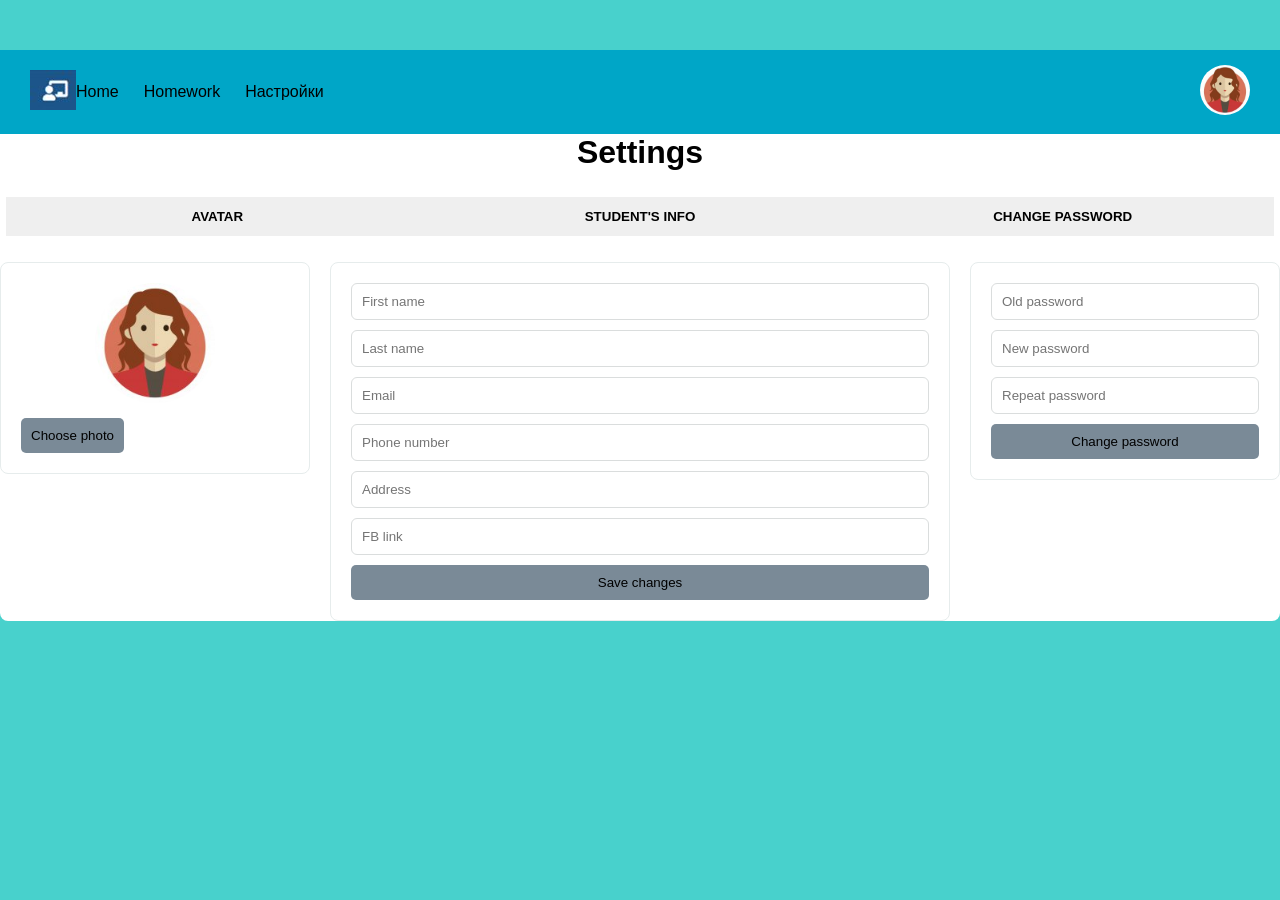
<file: html регистрация/inde.html>
<!DOCTYPE html>
<html lang="en">
<head>
    <meta charset="UTF-8">
    <meta name="viewport" content="width=device-width, initial-scale=1.0">
    <title>Document</title>
    <link rel="stylesheet" href="css.css">
</head>
<body>
    <div class="page">
        <header class="head">
            
<picture>
        <source srcset="./foto/kart.avif" type="foto/avif">
        <source srcset="./foto/kart.webp" type="foto/webp">
        <img class="logo_ing" src="./foto/kart.jpg" alt="Лого">
    </picture>
  <nav class="menu">
        <a class="sk">Home</a>
        <a class="sk">Homework</a>
        <a class="sk">Настройки</a>
    </nav>
    <picture>
        <source srcset="./foto/logo.avif" type="foto/avif">
        <source srcset="./foto/logo.webp" type="foto/webp">
        <img class="lico_ing" src="./foto/logo.jpg" alt="лицо">
    </picture>
</header>

   <main class="main">
        <h1 class="title">Settings</h1>


        <div class="tabs-wrap">
            <div class="tabs">
                <button class="tab active" >AVATAR</button>
                <button class="tab">STUDENT'S INFO</button>
                <button class="tab" >CHANGE PASSWORD</button>
            </div>
        </div>

        <div class="block">


            <div class="card avatar" id="avatar">
  
                    <picture>
        <source srcset="./foto/logo.avif" type="foto/avif">
        <source srcset="./foto/logo.webp" type="foto/webp">
        <img class="big_avatar" src="./foto/logo.jpg" alt="лицо">
    </picture>
                <button class="btn">Choose photo</button>
            </div>

            <div class="card info" id="info">
                <form class="perv">
                    <input type="text" placeholder="First name">
                    <input type="text" placeholder="Last name">
                    <input type="email" placeholder="Email">
                    <input type="tel" placeholder="Phone number">
                    <input type="text" placeholder="Address">
                    <input type="text" placeholder="FB link">
                    <button class="btn save">Save changes</button>
                </form>
            </div>


            <div class="card password" id="password">
                <form class="perv">
                    <input type="password" placeholder="Old password">
                    <input type="password" placeholder="New password">
                    <input type="password" placeholder="Repeat password">
                    <button class="btn save">Change password</button>
                </form>
            </div>

        </div>
    </main>

</div>
</file>
<file: html регистрация/css.css>
*{
    padding: 0;
    margin: 0;
    box-sizing: border-box;
    font-family: Arial, sans-serif;
}

body{
    background-color:#48D1CC;
}

.page{
    max-width: 1400px;
    margin: 50px auto;
    background: white;
    border-radius: 8px;

}

.head{
    background-color: #00a6c7;
    padding: 15px 30px;
    display: flex;
    align-items: center;
    justify-content: space-between;
}


.lico_ing{
    width: 50px;
    height: 50px;
    border-radius: 50%;
    object-fit: cover;
}

.title{
    text-align: center;
    margin-bottom: 20px;

}

.tabs-wrap{
    margin: 0 auto 20px;

}
.menu{
    display: flex;
    gap: 25px;      
    margin-right: auto;   
}

.tabs{
    display: flex;
    margin: 0 auto 20px;
    padding: 6px;
}

.tab{
    flex: 1;
    border: none;
    padding: 12px 8px;
    font-weight: 600;

}

.block{
    display: grid;
    grid-template-columns: 1fr 2fr 1fr;
    gap: 20px;
    align-items: start;
}


.card{
    padding: 20px;
    border-radius: 8px;
    min-height: 120px;
    border: 1px solid #e6ecec;
}

.big_avatar{
    width: 120px;
    height: 120px;
    border-radius: 50%;
    display: block;
    margin: 0 auto 15px;
    object-fit: cover;
}


.perv{
    display: flex;
    flex-direction: column;
    gap: 10px;
}

.perv input{
    padding: 10px;
    border: 1px solid #dadddd;
    border-radius: 6px;
}

.btn{
    padding: 10px;
    background: #7a8a97;
    border: none;
    border-radius: 5px;
    cursor: pointer;
}
</file>
